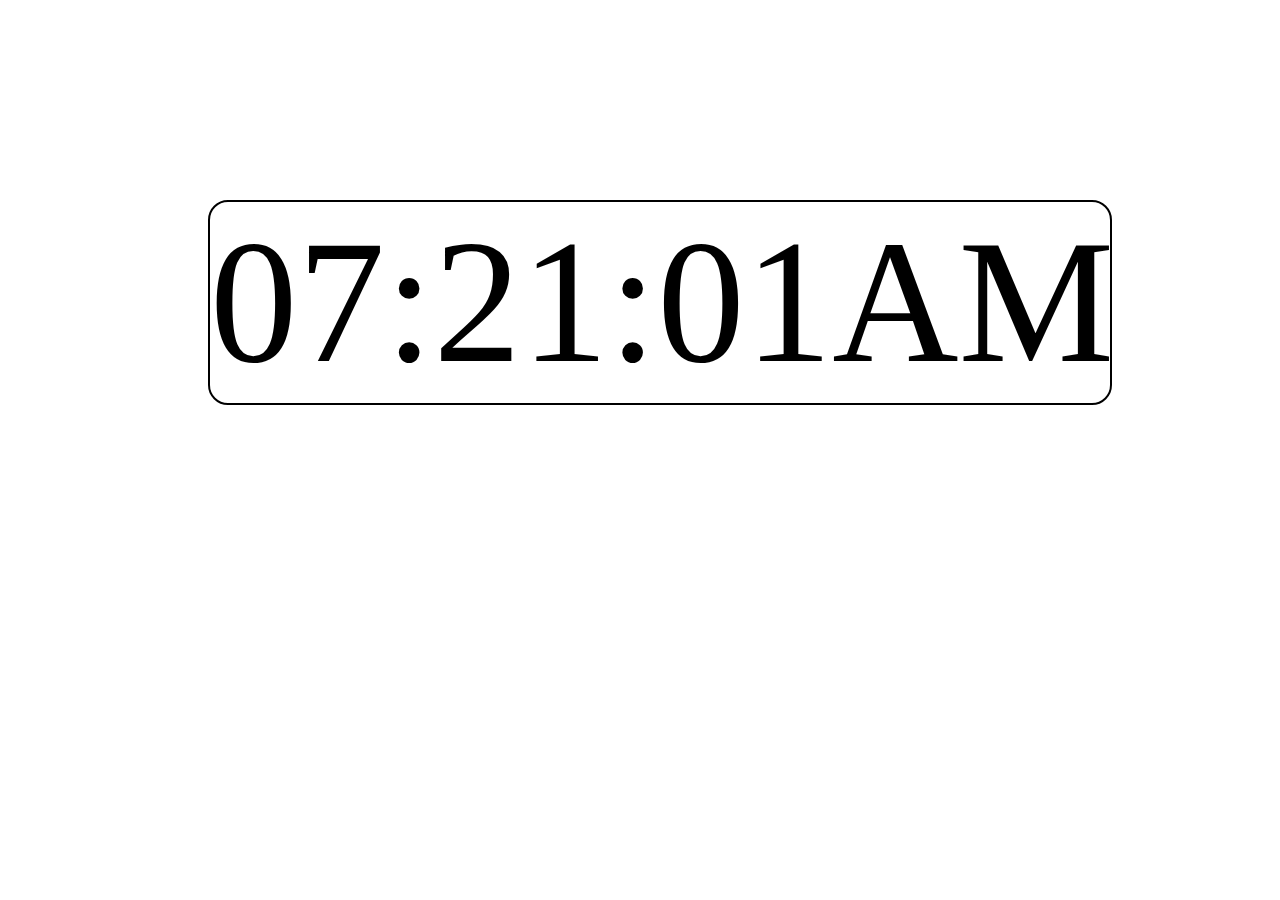
<file: Digital_Clock.html>
<!DOCTYPE html>
<html lang="en">

<head>
    <meta charset="UTF-8" />
    <meta name="viewport" content="width=device-width,
		initial-scale=1.0" />

    <title>Digital Clock</title>

    <style>
        #clock {
            font-size: 175px;
            width: 900px;
            margin: 200px;
            text-align: center;
            border: 2px solid black;
            border-radius: 20px;
        }
    </style>
</head>

<body>
    <div id="clock">8:10:45</div>

    <script>
        setInterval(showTime, 1000);

        function showTime() {
            let time = new Date();
            let hour = time.getHours();
            let min = time.getMinutes();
            let sec = time.getSeconds();
            am_pm = "AM";

            if (hour > 12) {
                hour -= 12;
                am_pm = "PM";
            }
            if (hour == 0) {
                hr = 12;
                am_pm = "AM";
            }

            hour = hour < 10 ? "0" + hour : hour;
            min = min < 10 ? "0" + min : min;
            sec = sec < 10 ? "0" + sec : sec;

            let currentTime = hour + ":" +
                min + ":" + sec + am_pm;

            document.getElementById("clock")
                .innerHTML = currentTime;
        }

        showTime();
    </script>

</body>
</html>
</file>
